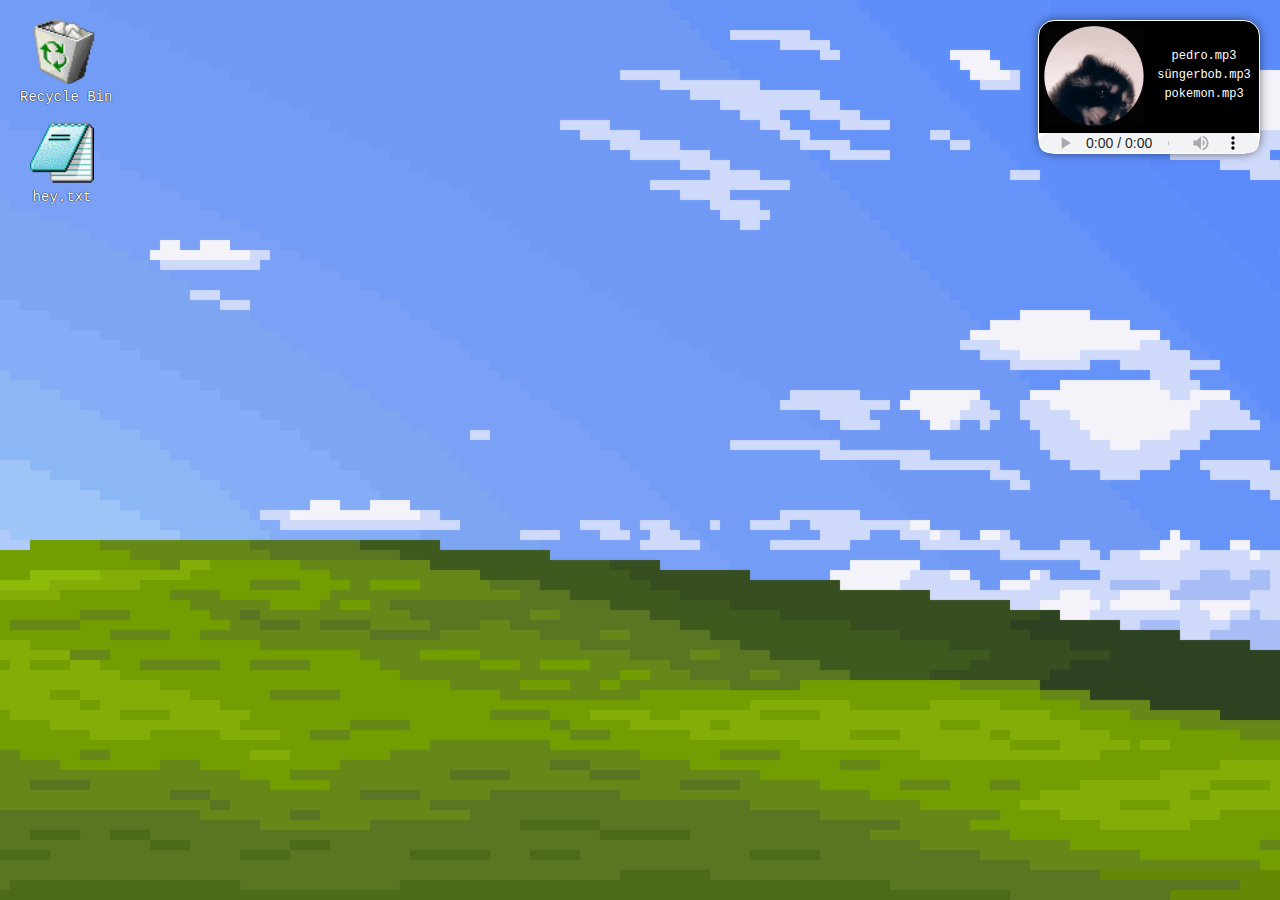
<file: bebek/index.html>
<!DOCTYPE html>
<html lang="en">
<head>
    <meta charset="UTF-8">
    <meta name="viewport" content="width=device-width, initial-scale=1.0">
    <title>Desktop</title>
    <style>
        body, html {
            margin: 0;
            padding: 0;
            width: 100%;
            height: 100%;
            overflow: hidden; /* Prevent scrollbars */
            font-family: 'Courier New', Courier, monospace; /* Retro tech font */
        }

        #desktop {
            background: url('wp4k.jpg') no-repeat center center fixed;
            background-size: cover;
            position: relative;
            width: 100%;
            height: 100%;
        }

        .icon {
            position: absolute;
            text-align: center;
            cursor: pointer;
        }

        .icon img {
            width: 64px;
            height: 64px;
            display: block;
            margin: 0 auto;
        }

        .icon span {
            display: block;
            color: white;
            text-shadow: 0 0 1px #000, 0 0 1px #000;
            font-size: 14px;
            margin-top: 5px;
        }

        #recycleBinIcon {
            top: 20px;
            left: 20px;
        }

        #textFileIcon {
            top: 120px;
            left: 30px;
        }

        #notepadWindow {
            display: none;
            position: absolute;
            top: 50%;
            left: 50%;
            width: 600px;
            height: 250px;
            border: 1px solid #000;
            box-shadow: 0 0 10px rgba(0, 0, 0, 0.5);
            background: #fff;
            transform: translate(-50%, -50%);
        }

        #notepadWindow .title-bar {
            background: #c0c0c0;
            padding: 1px 10px;
            font-weight: bold;
            display: flex;
            justify-content: space-between;
            align-items: center;
        }

        #notepadWindow .title-bar img {
            width: 16px;
            height: 16px;
            margin-right: 5px;
        }

        #notepadWindow .title-bar .title {
            display: flex;
            align-items: center;
        }

        #notepadWindow .title-bar .close-btn {
            cursor: pointer;
            padding: 0 10px;
            font-size: 18px;
            line-height: 1;
        }

        #notepadWindow .content {
            padding: 10px;
            overflow: auto;
            height: calc(100% - 30px);
            text-align: left;
            font-family: 'Courier New', Courier, monospace;
        }

        #notepadWindow .content pre {
            white-space: pre-wrap;
            word-wrap: break-word;
        }

        #notepadWindow .additional-image {
            position: absolute;
            top: -92px; /* Adjust as needed to position above the title bar */
            right: 15%; /* Aligns the image to the right side of the title bar */
            width: 100px; /* Adjust the width as needed */
            height: auto; /* Maintains aspect ratio */
        }


        @keyframes clickEffect {
            0%, 100% { transform: scale(1); opacity: 1; }
            50% { transform: scale(1.2); opacity: 0.8; }
        }

        /* Media Query for Mobile Devices */
        @media (max-width: 768px) {
            #notepadWindow {
                width: calc(100% - 25px);
                height: auto;
                top: 55%;
                left: 50%;
                transform: translate(-50%, -50%);
                border: 1px solid #000;
                box-shadow: 0 0 10px rgba(0, 0, 0, 0.5);
                background: #fff;
            }

            .icon img {
                width: 32px;
                height: 32px;
            }

            .icon span {
                font-size: 12px;
            }

            #recycleBinIcon {
                top: 10px;
                left: 10px;
            }

            #textFileIcon {
                top: 80px;
                left: 20px;
            }
        }

        #fairy {
            display: none;
            position: absolute;
            width: 50px;
            height: 50px;
            pointer-events: none;
            transition: transform 1s ease-in-out, opacity 1s ease-in-out;
            z-index: 5;
        }

        #mediaPlayer {
            position: absolute;
            top: 20px;
            right: 20px;
            width: 220px;
            height: auto;
            border: 1px solid #ffffff;
            background: #000000;
            display: flex;
            flex-direction: column;
            box-shadow: 0 0 10px rgba(0, 0, 0, 0.5);
            color: white;
            font-family: 'Courier New', Courier, monospace;
            border-radius: 16px;
        }

        .media-content {
            display: flex;
            flex: 1;
        }

        .media-display {
            width: auto;
            display: flex;
            align-items: center;
            justify-content: center;
            padding: 5px;
            padding-bottom: 7px;
        }

        .cover-image {
            width: 100px;
            height: auto;
            object-fit: cover;
            border: 0px;
        }

        .mp3-list {
            list-style: none;
            padding: 5px;
            margin: 0;
            flex: 1;
            overflow-y: auto;
            color: white;
            font-size: 12px;
            display: flex;
            flex-direction: column;
            justify-content: center; /* Center vertically */
            align-items: center; /* Center horizontally */
        }

        .mp3-list li {
            margin-bottom: 5px;
            cursor: pointer;
            
        }

        audio {
            width: 100%;
            height: 20px;
            background: #ffffff;
            color: rgb(0, 0, 0);
            border-bottom-left-radius: 10px;
            border-bottom-right-radius: 10px;
        }

        /* Add these styles for the flashing light effect */
        .flashing-overlay {
            position: absolute;
            top: 0;
            left: 0;
            width: 100%;
            height: 100%;
            pointer-events: none;
            display: none;
            z-index: 1;
        }

        @keyframes flashing {
            0% { background-color: rgba(255, 0, 0, 0.2); }
            25% { background-color: rgba(0, 255, 0, 0.2); }
            50% { background-color: rgba(0, 0, 255, 0.2); }
            75% { background-color: rgba(255, 255, 0, 0.2); }
            100% { background-color: rgba(255, 0, 255, 0.2); }
        }

        .flashing {
            animation: flashing 0.5s infinite;
        }


    </style>
</head>
<body>
    <div id="desktop">
        <div class="icon" id="recycleBinIcon">
            <img src="rb2.png" alt="Recycle Bin">
            <span>Recycle Bin</span>
        </div>
        <div class="icon" id="textFileIcon">
            <img src="np2.png" alt="Text File">
            <span>hey.txt</span>
        </div>
        <div id="mediaPlayer">
            <div class="media-content">
                <div class="media-display">
                    <img src="pr2.png" alt="Cover Image" class="cover-image" id="coverImage">
                </div>
                <ul class="mp3-list">
                    <li data-src="pedro.mp3">pedro.mp3</li>
                    <li data-src="süngerbob.mp3">süngerbob.mp3</li>
                    <li data-src="pokemon.mp3">pokemon.mp3</li>
                </ul>
            </div>
            <audio id="audioPlayer" controls></audio>
            <div class="flashing-overlay" id="flashingOverlay"></div>
        </div>
        
        <div id="notepadWindow">
            <div class="title-bar">
                <div class="title">
                    <img src="np2.png" alt="Notepad Icon">
                    <span>hey.txt - Notepad</span>
                </div>
                <div class="close-btn">X</div>
            </div>
            <img src="cat.png" alt="Additional Image" class="additional-image">
            <div class="content">
                <pre>askim, I love you so much. I'm not sure I can put into words how much you mean to me, but I hope you can feel it. You are the most amazing woman I've ever met and I am so thankful and happy you are in my life. You are my soul mate.
                    
                    &lt;3 Jared
                </pre>
            </div>
        </div>
        <img id="fairy" src="fairy.png" alt="Fairy">
    </div>

    <script>
        document.addEventListener('DOMContentLoaded', () => {
            const textFileIcon = document.getElementById('textFileIcon');
            const notepadWindow = document.getElementById('notepadWindow');
            const closeBtn = document.querySelector('.close-btn');
            const fairy = document.getElementById('fairy');

            let isMirrored = false;

            textFileIcon.addEventListener('click', () => {
                textFileIcon.style.animation = 'clickEffect 0.5s ease-in-out';
                setTimeout(() => {
                    notepadWindow.style.display = 'block';
                    const notepadRect = notepadWindow.getBoundingClientRect();
                    const centerX = notepadRect.left + notepadRect.width / 2;
                    const centerY = notepadRect.top + notepadRect.height / 2;

                    fairy.style.display = 'block';
                    fairy.style.transition = 'transform 3s ease-in-out, opacity 3s ease-in-out';
                    fairy.style.transform = `translate(${centerX - 25}px, ${centerY - 25}px) scale(2)`;
                    fairy.style.opacity = 0;

                    setTimeout(() => {
                        fairy.style.opacity = 1;
                        bobDuringFadeIn(centerX, centerY);
                    }, 500);
                }, 500);
            });

            closeBtn.addEventListener('click', () => {
                notepadWindow.style.display = 'none';
                fairy.style.display = 'none';
                clearInterval(trailInterval);
            });

            function bobDuringFadeIn(centerX, centerY) {
                let bobbing = true;

                function bob() {
                    if (!bobbing) return;
                    fairy.style.transition = 'transform 1s ease-in-out, opacity 3s ease-in-out';
                    fairy.style.transform = `translate(${centerX - 25}px, ${centerY - 30}px) scale(2)`;
                    setTimeout(() => {
                        if (!bobbing) return;
                        fairy.style.transform = `translate(${centerX - 25}px, ${centerY - 20}px) scale(2)`;
                        setTimeout(bob, 1000);
                    }, 1000);
                }

                fairy.style.opacity = 1;
                bob();

                setTimeout(() => {
                    bobbing = false;
                    animateFairy();
                }, 3000);
            }

            let trailInterval;

            function animateFairy() {
                const fairyWidth = fairy.offsetWidth;
                const fairyHeight = fairy.offsetHeight;

                function moveFairy() {
                    const maxX = window.innerWidth - fairyWidth;
                    const maxY = window.innerHeight - fairyHeight;
                    const minX = 0;
                    const minY = 0;

                    let posX = Math.random() * (maxX - minX) + minX;
                    let posY = Math.random() * (maxY - minY) + minY;

                    posX = Math.max(minX, Math.min(maxX, posX + Math.random() * 200 - 100));
                    posY = Math.max(minY, Math.min(maxY, posY + Math.random() * 200 - 100));

                    fairy.style.transition = 'transform 3s ease-in-out';
                    fairy.style.transform = `translate(${posX}px, ${posY}px) scale(2) scaleX(${isMirrored ? '-1' : '1'})`;

                    const pause = Math.random() * 1000 + 1000;
                    setTimeout(() => {
                        isMirrored = !isMirrored;
                        fairy.style.transition = 'none';
                        fairy.style.transform = `translate(${posX}px, ${posY}px) scale(2) scaleX(${isMirrored ? '-1' : '1'})`;

                        setTimeout(() => {
                            fairy.style.transition = 'transform 3s ease-in-out';
                            moveFairy();
                        }, 1000);
                    }, 3000 + pause);
                }

                function bobFairy() {
                    fairy.style.transition = 'transform 1s ease-in-out';
                    fairy.style.transform += ' translateY(10px)';
                    setTimeout(() => {
                        fairy.style.transform += ' translateY(-10px)';
                        setTimeout(bobFairy, 1000);
                    }, 1000);
                }

                moveFairy();
                bobFairy();

                trailInterval = setInterval(() => {
                    createFairyTrail(fairy);
                }, 200);
            }

            function createFairyTrail(fairy) {
                const trailImage = document.createElement('img');
                trailImage.src = 'h.png';
                trailImage.style.position = 'absolute';
                const fairyRect = fairy.getBoundingClientRect();
                trailImage.style.left = `${fairyRect.left + window.scrollX + fairyRect.width / 3}px`;
                trailImage.style.top = `${fairyRect.top + window.scrollY + fairyRect.height / 5}px`;
                trailImage.style.width = `${Math.random() * 30 + 5}px`;
                trailImage.style.height = trailImage.style.width;
                trailImage.style.opacity = '1';
                trailImage.style.zIndex = '4';
                trailImage.style.transition = 'opacity 2s ease-out, transform 2s ease-out';

                document.body.appendChild(trailImage);

                setTimeout(() => {
                    trailImage.style.opacity = '0';
                    trailImage.style.transform = 'scale(1) translateY(-200px)';
                }, 50);

                setTimeout(() => {
                    document.body.removeChild(trailImage);
                }, 2100);
            }
        });
        document.addEventListener('DOMContentLoaded', () => {
            const mp3ListItems = document.querySelectorAll('.mp3-list li');
            const audioPlayer = document.getElementById('audioPlayer');
            const coverImage = document.getElementById('coverImage');
            const flashingOverlay = document.getElementById('flashingOverlay');

            const staticImageSrc = "pr2.png"; // Static image source
            const gifImageSrc = "pr2.gif"; // GIF image source

            mp3ListItems.forEach(item => {
                item.addEventListener('click', () => {
                    audioPlayer.src = item.getAttribute('data-src');
                    audioPlayer.play();

                    coverImage.src = gifImageSrc;

                    // Start the flashing light effect
                    flashingOverlay.style.display = 'block';
                    flashingOverlay.classList.add('flashing');
                });
            });

            audioPlayer.addEventListener('pause', () => {
                // Stop the flashing light effect when the audio is paused
                flashingOverlay.style.display = 'none';
                flashingOverlay.classList.remove('flashing');
                coverImage.src = staticImageSrc; // Revert to static image
            });

            audioPlayer.addEventListener('ended', () => {
                // Stop the flashing light effect when the audio ends
                flashingOverlay.style.display = 'none';
                flashingOverlay.classList.remove('flashing');
                coverImage.src = staticImageSrc; // Revert to static image
            });

            audioPlayer.addEventListener('play', () => {
                // Resume the flashing light effect when the audio is played
                flashingOverlay.style.display = 'block';
                flashingOverlay.classList.add('flashing');
                coverImage.src = gifImageSrc; // Switch to GIF image
            });
        });

    </script>
</body>
</html>
</file>
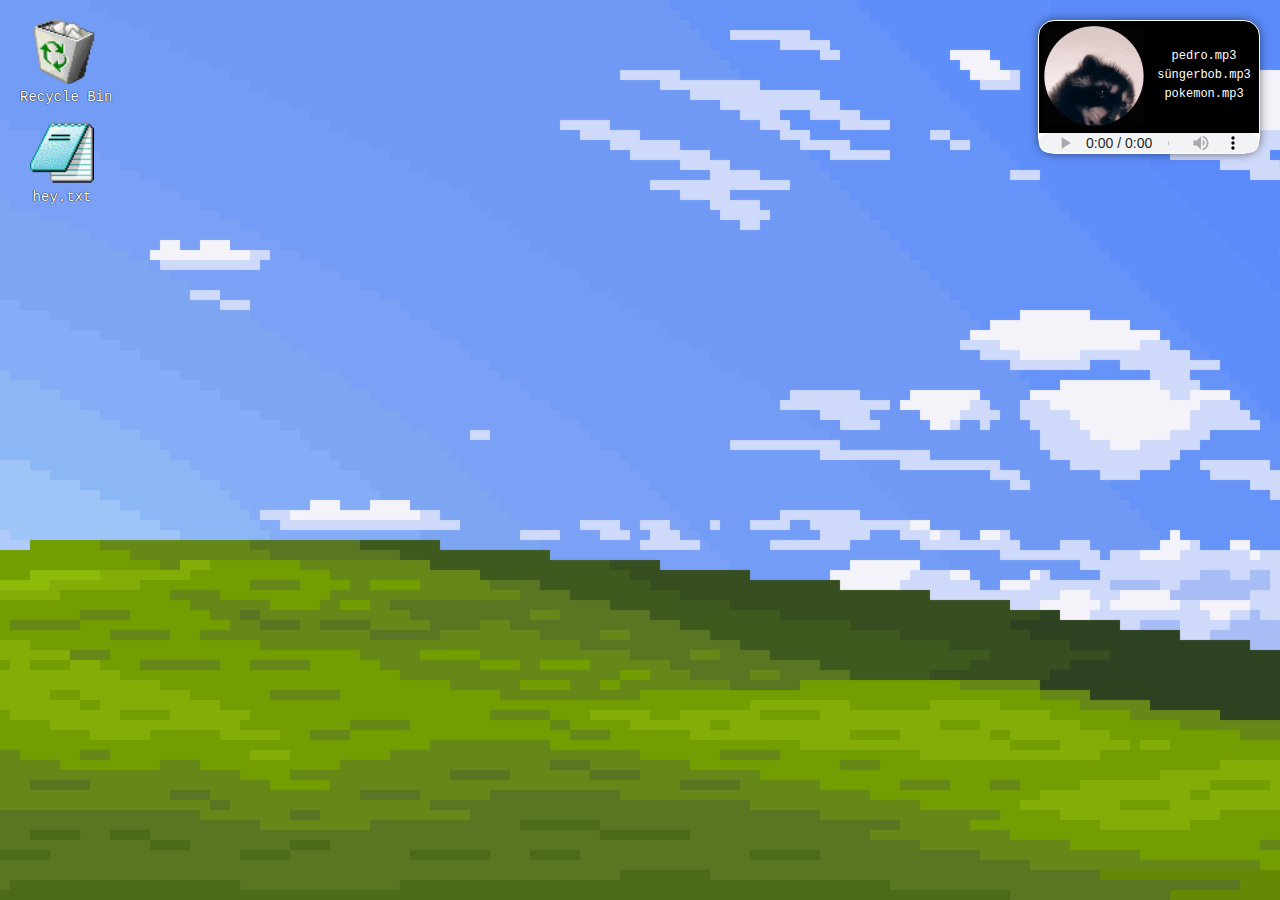
<file: haha/index.html>
<!DOCTYPE html>
<html lang="en">
<head>
    <meta charset="UTF-8">
    <meta name="viewport" content="width=device-width, initial-scale=1.0">
    <title>Desktop</title>
    <style>
        body, html {
            margin: 0;
            padding: 0;
            width: 100%;
            height: 100%;
            overflow: hidden; /* Prevent scrollbars */
            font-family: 'Courier New', Courier, monospace; /* Retro tech font */
        }

        #desktop {
            background: url('wp4k.jpg') no-repeat center center fixed;
            background-size: cover;
            position: relative;
            width: 100%;
            height: 100%;
        }

        .icon {
            position: absolute;
            text-align: center;
            cursor: pointer;
        }

        .icon img {
            width: 64px;
            height: 64px;
            display: block;
            margin: 0 auto;
        }

        .icon span {
            display: block;
            color: white;
            text-shadow: 0 0 1px #000, 0 0 1px #000;
            font-size: 14px;
            margin-top: 5px;
        }

        #recycleBinIcon {
            top: 20px;
            left: 20px;
        }

        #textFileIcon {
            top: 120px;
            left: 30px;
        }

        #notepadWindow {
            display: none;
            position: absolute;
            top: 50%;
            left: 50%;
            width: 600px;
            height: 250px;
            border: 1px solid #000;
            box-shadow: 0 0 10px rgba(0, 0, 0, 0.5);
            background: #fff;
            transform: translate(-50%, -50%);
        }

        #notepadWindow .title-bar {
            background: #c0c0c0;
            padding: 1px 10px;
            font-weight: bold;
            display: flex;
            justify-content: space-between;
            align-items: center;
        }

        #notepadWindow .title-bar img {
            width: 16px;
            height: 16px;
            margin-right: 5px;
        }

        #notepadWindow .title-bar .title {
            display: flex;
            align-items: center;
        }

        #notepadWindow .title-bar .close-btn {
            cursor: pointer;
            padding: 0 10px;
            font-size: 18px;
            line-height: 1;
        }

        #notepadWindow .content {
            padding: 10px;
            overflow: auto;
            height: calc(100% - 30px);
            text-align: left;
            font-family: 'Courier New', Courier, monospace;
        }

        #notepadWindow .content pre {
            white-space: pre-wrap;
            word-wrap: break-word;
        }

        #notepadWindow .additional-image {
            position: absolute;
            top: -92px; /* Adjust as needed to position above the title bar */
            right: 15%; /* Aligns the image to the right side of the title bar */
            width: 100px; /* Adjust the width as needed */
            height: auto; /* Maintains aspect ratio */
        }


        @keyframes clickEffect {
            0%, 100% { transform: scale(1); opacity: 1; }
            50% { transform: scale(1.2); opacity: 0.8; }
        }

        /* Media Query for Mobile Devices */
        @media (max-width: 768px) {
            #notepadWindow {
                width: calc(100% - 25px);
                height: auto;
                top: 55%;
                left: 50%;
                transform: translate(-50%, -50%);
                border: 1px solid #000;
                box-shadow: 0 0 10px rgba(0, 0, 0, 0.5);
                background: #fff;
            }

            .icon img {
                width: 32px;
                height: 32px;
            }

            .icon span {
                font-size: 12px;
            }

            #recycleBinIcon {
                top: 10px;
                left: 10px;
            }

            #textFileIcon {
                top: 80px;
                left: 20px;
            }
        }

        #fairy {
            display: none;
            position: absolute;
            width: 50px;
            height: 50px;
            pointer-events: none;
            transition: transform 1s ease-in-out, opacity 1s ease-in-out;
            z-index: 5;
        }

        #mediaPlayer {
            position: absolute;
            top: 20px;
            right: 20px;
            width: 220px;
            height: auto;
            border: 1px solid #ffffff;
            background: #000000;
            display: flex;
            flex-direction: column;
            box-shadow: 0 0 10px rgba(0, 0, 0, 0.5);
            color: white;
            font-family: 'Courier New', Courier, monospace;
            border-radius: 16px;
        }

        .media-content {
            display: flex;
            flex: 1;
        }

        .media-display {
            width: auto;
            display: flex;
            align-items: center;
            justify-content: center;
            padding: 5px;
            padding-bottom: 7px;
        }

        .cover-image {
            width: 100px;
            height: auto;
            object-fit: cover;
            border: 0px;
        }

        .mp3-list {
            list-style: none;
            padding: 5px;
            margin: 0;
            flex: 1;
            overflow-y: auto;
            color: white;
            font-size: 12px;
            display: flex;
            flex-direction: column;
            justify-content: center; /* Center vertically */
            align-items: center; /* Center horizontally */
        }

        .mp3-list li {
            margin-bottom: 5px;
            cursor: pointer;
            
        }

        audio {
            width: 100%;
            height: 20px;
            background: #ffffff;
            color: rgb(0, 0, 0);
            border-bottom-left-radius: 10px;
            border-bottom-right-radius: 10px;
        }

        /* Add these styles for the flashing light effect */
        .flashing-overlay {
            position: absolute;
            top: 0;
            left: 0;
            width: 100%;
            height: 100%;
            pointer-events: none;
            display: none;
            z-index: 1;
        }

        @keyframes flashing {
            0% { background-color: rgba(255, 0, 0, 0.2); }
            25% { background-color: rgba(0, 255, 0, 0.2); }
            50% { background-color: rgba(0, 0, 255, 0.2); }
            75% { background-color: rgba(255, 255, 0, 0.2); }
            100% { background-color: rgba(255, 0, 255, 0.2); }
        }

        .flashing {
            animation: flashing 0.5s infinite;
        }


    </style>
</head>
<body>
    <div id="desktop">
        <div class="icon" id="recycleBinIcon">
            <img src="rb2.png" alt="Recycle Bin">
            <span>Recycle Bin</span>
        </div>
        <div class="icon" id="textFileIcon">
            <img src="np2.png" alt="Text File">
            <span>hey.txt</span>
        </div>
        <div id="mediaPlayer">
            <div class="media-content">
                <div class="media-display">
                    <img src="pr2.png" alt="Cover Image" class="cover-image" id="coverImage">
                </div>
                <ul class="mp3-list">
                    <li data-src="pedro.mp3">pedro.mp3</li>
                    <li data-src="süngerbob.mp3">süngerbob.mp3</li>
                    <li data-src="pokemon.mp3">pokemon.mp3</li>
                </ul>
            </div>
            <audio id="audioPlayer" controls></audio>
            <div class="flashing-overlay" id="flashingOverlay"></div>
        </div>
        
        <div id="notepadWindow">
            <div class="title-bar">
                <div class="title">
                    <img src="np2.png" alt="Notepad Icon">
                    <span>hey.txt - Notepad</span>
                </div>
                <div class="close-btn">X</div>
            </div>
            <img src="cat.png" alt="Additional Image" class="additional-image">
            <div class="content">
                <pre>fuck u haha
                </pre>
            </div>
        </div>
        <img id="fairy" src="fairy.png" alt="Fairy">
    </div>

    <script>
        document.addEventListener('DOMContentLoaded', () => {
            const textFileIcon = document.getElementById('textFileIcon');
            const notepadWindow = document.getElementById('notepadWindow');
            const closeBtn = document.querySelector('.close-btn');
            const fairy = document.getElementById('fairy');

            let isMirrored = false;

            textFileIcon.addEventListener('click', () => {
                textFileIcon.style.animation = 'clickEffect 0.5s ease-in-out';
                setTimeout(() => {
                    notepadWindow.style.display = 'block';
                    const notepadRect = notepadWindow.getBoundingClientRect();
                    const centerX = notepadRect.left + notepadRect.width / 2;
                    const centerY = notepadRect.top + notepadRect.height / 2;

                    fairy.style.display = 'block';
                    fairy.style.transition = 'transform 3s ease-in-out, opacity 3s ease-in-out';
                    fairy.style.transform = `translate(${centerX - 25}px, ${centerY - 25}px) scale(2)`;
                    fairy.style.opacity = 0;

                    setTimeout(() => {
                        fairy.style.opacity = 1;
                        bobDuringFadeIn(centerX, centerY);
                    }, 500);
                }, 500);
            });

            closeBtn.addEventListener('click', () => {
                notepadWindow.style.display = 'none';
                fairy.style.display = 'none';
                clearInterval(trailInterval);
            });

            function bobDuringFadeIn(centerX, centerY) {
                let bobbing = true;

                function bob() {
                    if (!bobbing) return;
                    fairy.style.transition = 'transform 1s ease-in-out, opacity 3s ease-in-out';
                    fairy.style.transform = `translate(${centerX - 25}px, ${centerY - 30}px) scale(2)`;
                    setTimeout(() => {
                        if (!bobbing) return;
                        fairy.style.transform = `translate(${centerX - 25}px, ${centerY - 20}px) scale(2)`;
                        setTimeout(bob, 1000);
                    }, 1000);
                }

                fairy.style.opacity = 1;
                bob();

                setTimeout(() => {
                    bobbing = false;
                    animateFairy();
                }, 3000);
            }

            let trailInterval;

            function animateFairy() {
                const fairyWidth = fairy.offsetWidth;
                const fairyHeight = fairy.offsetHeight;

                function moveFairy() {
                    const maxX = window.innerWidth - fairyWidth;
                    const maxY = window.innerHeight - fairyHeight;
                    const minX = 0;
                    const minY = 0;

                    let posX = Math.random() * (maxX - minX) + minX;
                    let posY = Math.random() * (maxY - minY) + minY;

                    posX = Math.max(minX, Math.min(maxX, posX + Math.random() * 200 - 100));
                    posY = Math.max(minY, Math.min(maxY, posY + Math.random() * 200 - 100));

                    fairy.style.transition = 'transform 3s ease-in-out';
                    fairy.style.transform = `translate(${posX}px, ${posY}px) scale(2) scaleX(${isMirrored ? '-1' : '1'})`;

                    const pause = Math.random() * 1000 + 1000;
                    setTimeout(() => {
                        isMirrored = !isMirrored;
                        fairy.style.transition = 'none';
                        fairy.style.transform = `translate(${posX}px, ${posY}px) scale(2) scaleX(${isMirrored ? '-1' : '1'})`;

                        setTimeout(() => {
                            fairy.style.transition = 'transform 3s ease-in-out';
                            moveFairy();
                        }, 1000);
                    }, 3000 + pause);
                }

                function bobFairy() {
                    fairy.style.transition = 'transform 1s ease-in-out';
                    fairy.style.transform += ' translateY(10px)';
                    setTimeout(() => {
                        fairy.style.transform += ' translateY(-10px)';
                        setTimeout(bobFairy, 1000);
                    }, 1000);
                }

                moveFairy();
                bobFairy();

                trailInterval = setInterval(() => {
                    createFairyTrail(fairy);
                }, 200);
            }

            function createFairyTrail(fairy) {
                const trailImage = document.createElement('img');
                trailImage.src = 'h.png';
                trailImage.style.position = 'absolute';
                const fairyRect = fairy.getBoundingClientRect();
                trailImage.style.left = `${fairyRect.left + window.scrollX + fairyRect.width / 3}px`;
                trailImage.style.top = `${fairyRect.top + window.scrollY + fairyRect.height / 5}px`;
                trailImage.style.width = `${Math.random() * 30 + 5}px`;
                trailImage.style.height = trailImage.style.width;
                trailImage.style.opacity = '1';
                trailImage.style.zIndex = '4';
                trailImage.style.transition = 'opacity 2s ease-out, transform 2s ease-out';

                document.body.appendChild(trailImage);

                setTimeout(() => {
                    trailImage.style.opacity = '0';
                    trailImage.style.transform = 'scale(1) translateY(-200px)';
                }, 50);

                setTimeout(() => {
                    document.body.removeChild(trailImage);
                }, 2100);
            }
        });
        document.addEventListener('DOMContentLoaded', () => {
            const mp3ListItems = document.querySelectorAll('.mp3-list li');
            const audioPlayer = document.getElementById('audioPlayer');
            const coverImage = document.getElementById('coverImage');
            const flashingOverlay = document.getElementById('flashingOverlay');

            const staticImageSrc = "pr2.png"; // Static image source
            const gifImageSrc = "pr2.gif"; // GIF image source

            mp3ListItems.forEach(item => {
                item.addEventListener('click', () => {
                    audioPlayer.src = item.getAttribute('data-src');
                    audioPlayer.play();

                    coverImage.src = gifImageSrc;

                    // Start the flashing light effect
                    flashingOverlay.style.display = 'block';
                    flashingOverlay.classList.add('flashing');
                });
            });

            audioPlayer.addEventListener('pause', () => {
                // Stop the flashing light effect when the audio is paused
                flashingOverlay.style.display = 'none';
                flashingOverlay.classList.remove('flashing');
                coverImage.src = staticImageSrc; // Revert to static image
            });

            audioPlayer.addEventListener('ended', () => {
                // Stop the flashing light effect when the audio ends
                flashingOverlay.style.display = 'none';
                flashingOverlay.classList.remove('flashing');
                coverImage.src = staticImageSrc; // Revert to static image
            });

            audioPlayer.addEventListener('play', () => {
                // Resume the flashing light effect when the audio is played
                flashingOverlay.style.display = 'block';
                flashingOverlay.classList.add('flashing');
                coverImage.src = gifImageSrc; // Switch to GIF image
            });
        });

    </script>
</body>
</html>
</file>
